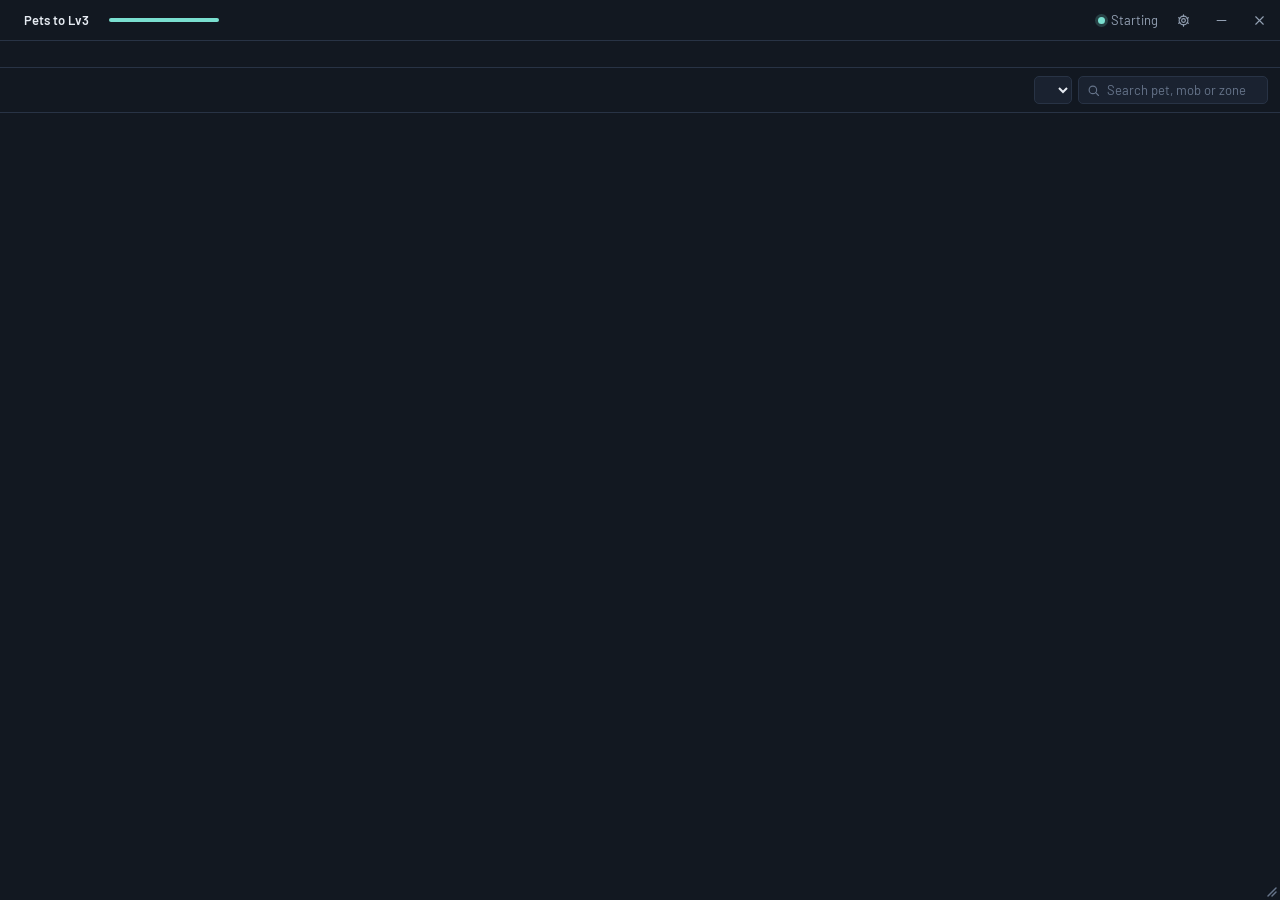
<file: ui/index.html>
<!doctype html>
<html lang="en">
<head>
<meta charset="utf-8">
<title>Aion 2 Pet Overlay</title>
<link rel="stylesheet" href="app.css">
</head>
<body class="overlay">
<div class="app">
  <header class="bar pywebview-drag-region">
    <span class="logo" data-icon="18"></span>
    <h1>Pets to Lv3</h1>
    <div class="overall"><span class="num" id="overall-text"></span><div class="track"><i id="overall-bar"></i></div></div>
    <button class="update" type="button" id="update" hidden></button>
    <div class="status" id="status"><span class="dot"></span><span id="status-text">Starting</span></div>
    <button class="icon-btn" type="button" id="gear" title="Settings" aria-label="Settings" aria-pressed="false">
      <svg class="i" viewBox="0 0 24 24"><circle cx="12" cy="12" r="3"/><circle cx="12" cy="12" r="7"/><path d="M12 2.8v2.4M12 18.8v2.4M4.2 7.5l2.1 1.2M17.7 15.3l2.1 1.2M4.2 16.5l2.1-1.2M17.7 8.7l2.1-1.2"/></svg></button>
    <button class="icon-btn overlay-only" type="button" id="collapse" title="Collapse" aria-label="Collapse">
      <svg class="i" viewBox="0 0 24 24"><path d="M5 12h14"/></svg></button>
    <button class="icon-btn overlay-only" type="button" id="close" title="Close" aria-label="Close">
      <svg class="i" viewBox="0 0 24 24"><path d="M6 6l12 12M18 6L6 18"/></svg></button>
  </header>

  <div class="body" id="body">
    <section class="now" id="now" aria-live="polite"></section>

    <div class="tools" id="tools">
      <div class="chips" id="chips"></div>
      <div class="filters">
        <select id="map-filter" aria-label="Map"></select>
        <label class="search">
          <svg class="i" viewBox="0 0 24 24"><circle cx="11" cy="11" r="6"/><path d="M20 20l-4.5-4.5"/></svg>
          <input type="search" id="q" placeholder="Search pet, mob or zone" aria-label="Search">
        </label>
      </div>
    </div>

    <div class="main" id="main">
      <div class="list" id="list" role="listbox" aria-label="Pets still short of level 3"></div>
      <aside class="map" id="map" hidden></aside>
    </div>

    <section class="settings" id="settings" hidden aria-label="Settings">
      <div class="settings-head"><h2>Settings</h2><button class="btn primary" type="button" id="settings-done">Done</button></div>

      <div class="set-group">
        <h3>Display</h3>
        <div class="segmented" role="radiogroup" aria-label="Display mode">
          <button class="seg-opt" type="button" role="radio" data-mode="overlay">
            <svg viewBox="0 0 34 24" fill="none" stroke="currentColor" stroke-width="1.6"><rect x="1" y="1" width="32" height="22" rx="2" opacity=".45"/><rect x="4" y="4" width="14" height="9" rx="1.5" fill="currentColor" fill-opacity=".25"/></svg>
            <b>Overlay</b><span>Floats on top of the game, no frame. Drag the bar to move it.</span></button>
          <button class="seg-opt" type="button" role="radio" data-mode="window">
            <svg viewBox="0 0 34 24" fill="none" stroke="currentColor" stroke-width="1.6"><rect x="3" y="2" width="28" height="19" rx="2"/><path d="M3 6.5h28"/></svg>
            <b>Window</b><span>A normal window you can minimize and Alt-Tab to, outside the game.</span></button>
        </div>
        <div class="set-row" id="row-opacity">
          <div class="lbl"><b>Overlay opacity</b><span>Lower it to see more of the game behind.</span></div>
          <div style="display:flex;align-items:center;gap:8px"><input type="range" id="set-opacity" min="50" max="100" step="5" aria-label="Overlay opacity"><span class="range-val num" id="opacity-val"></span></div>
        </div>
        <div class="set-row" id="row-ontop">
          <div class="lbl"><b>Keep the window on top</b><span id="ontop-note"></span></div>
          <label class="switch"><input type="checkbox" id="set-ontop" aria-label="Keep the window on top"><i></i></label>
        </div>
      </div>

      <div class="set-group">
        <h3>Soul popup</h3>
        <div class="set-row">
          <div class="lbl"><b>Show a popup for each soul</b><span>Pet name, souls gained and how many are left.</span></div>
          <label class="switch"><input type="checkbox" id="set-toast" aria-label="Show a popup for each soul"><i></i></label>
        </div>
        <div class="set-row" id="row-toast-pos">
          <div class="lbl"><b>Position</b></div>
          <select id="set-toast-pos" aria-label="Popup position"><option value="top">Top of the screen</option><option value="under">Under the overlay</option><option value="custom">Where I put it</option></select>
        </div>
        <div class="set-row" id="row-toast-move">
          <div class="lbl"><b>Place it anywhere</b><span>Shows a sample popup: drag it where you want it, then click Done.</span></div>
          <button class="btn" type="button" id="move-toast">Move the popup</button>
        </div>
        <div class="set-row" id="row-toast-time">
          <div class="lbl"><b>Stays for</b></div>
          <select id="set-toast-time" aria-label="Popup duration"><option value="3">3 seconds</option><option value="5">5 seconds</option><option value="8">8 seconds</option></select>
        </div>
      </div>

      <div class="set-group">
        <h3>Taskbar and tray</h3>
        <div class="set-row">
          <div class="lbl"><b>Show an icon in the system tray</b><span>Click it to bring the app back.</span></div>
          <label class="switch"><input type="checkbox" id="set-tray" aria-label="Show an icon in the system tray"><i></i></label>
        </div>
        <div class="set-row" id="row-close-tray">
          <div class="lbl"><b>Closing keeps it running in the tray</b><span>Souls are still counted while it's hidden. Quit from the tray menu.</span></div>
          <label class="switch"><input type="checkbox" id="set-close-tray" aria-label="Closing keeps it running in the tray"><i></i></label>
        </div>
      </div>

      <div class="set-group">
        <h3>Updates</h3>
        <div class="set-row">
          <div class="lbl"><b>Check for updates</b><span>When it starts and every 3 hours. Shows an Update button when a new version is out.</span></div>
          <label class="switch"><input type="checkbox" id="set-updates" aria-label="Check for updates"><i></i></label>
        </div>
      </div>

      <div class="set-group about">
        <h3>About</h3>
        <span>Aion 2 Pet Overlay <span class="num" id="version"></span></span>
        <span>Pet data and world maps from <span class="link" data-url="https://metabot.gg/en/aion-2/mounts">MetaBot.GG</span>.
          Source on <span class="link" data-url="https://github.com/MartinLVila/aion2-pet-overlay">GitHub</span>.</span>
      </div>
    </section>
  </div>
</div>
<svg class="grip" id="grip" viewBox="0 0 16 16" aria-hidden="true"><path d="M14 6L6 14M14 10l-4 4" stroke="currentColor" stroke-width="1.5" stroke-linecap="round"/></svg>
<script src="common.js"></script>
<script src="app.js"></script>
</body>
</html>
</file>
<file: ui/app.css>
/* Pet overlay UI. Single dark look on purpose: it sits on top of a 3D game and must not glare.
   Layout: title bar, "now farming", filters, pets grouped by map with the clicked mob's spawn map on the
   right; settings swap in for the list. Overlay mode is a borderless window (Windows rounds its corners and
   applies the opacity), window mode a normal framed one whose title bar replaces the overlay's buttons. */
@font-face { font-family: "Barlow"; font-weight: 400; src: url("fonts/Barlow-Regular.ttf") format("truetype"); }
@font-face { font-family: "Barlow"; font-weight: 500; src: url("fonts/Barlow-Medium.ttf") format("truetype"); }
@font-face { font-family: "Barlow"; font-weight: 600; src: url("fonts/Barlow-SemiBold.ttf") format("truetype"); }
@font-face { font-family: "Barlow"; font-weight: 700; src: url("fonts/Barlow-Bold.ttf") format("truetype"); }

:root {
  color-scheme: dark;
  --surface: #121821;
  --raised: #1a2230;
  --line: #283345;
  --text: #e6ebf2;
  --muted: #93a0b3;
  --faint: #66748a;
  --accent: #7adfd0;
  --accent-ink: #0d2a27;
  --warn: #e8a33d;
  --link: #7cc3ee;
  --water: #0b1420;
  --ok: #6cc070;
  /* genus colors as the game shows them */
  --cogni: #5b9cf0;
  --natura: #6cc070;
  --fera: #e8605a;
  --varian: #e6c94a;
  --special: #5fd3e6;
  --dot-edge: #0b0f15;
  --font: "Barlow", "Segoe UI", system-ui, sans-serif;
}
* { box-sizing: border-box; }
html, body { height: 100%; margin: 0; overflow: hidden; }
body { font-family: var(--font); font-size: 13px; color: var(--text); background: var(--surface); user-select: none; }
::selection { background: color-mix(in srgb, var(--accent) 35%, transparent); }
.num { font-variant-numeric: tabular-nums; }
[hidden] { display: none !important; }
svg.i { width: 15px; height: 15px; stroke: currentColor; fill: none; stroke-width: 1.8; stroke-linecap: round; stroke-linejoin: round; flex: none; }
:is(.icon-btn, .btn, .chip, input, select, .row, .seg-opt, .mob-opt):focus-visible { outline: 2px solid var(--accent); outline-offset: 1px; }

.btn { display: inline-flex; align-items: center; gap: 6px; height: 30px; padding: 0 12px; border-radius: 6px;
       border: 1px solid var(--line); background: var(--raised); color: var(--text); font: inherit; font-weight: 600; cursor: pointer; }
.btn:hover { border-color: var(--accent); }
.btn.primary { background: var(--accent); color: var(--accent-ink); border-color: var(--accent); }
.icon-btn { width: 26px; height: 26px; display: grid; place-items: center; border: 0; border-radius: 5px; background: transparent;
            color: var(--muted); cursor: pointer; flex: none; }
.icon-btn:hover, .icon-btn[aria-pressed="true"] { background: var(--raised); color: var(--text); }

/* ---------- frame ---------- */
.app { height: 100%; display: grid; grid-template-rows: auto minmax(0, 1fr); overflow: hidden; background: var(--surface); }
body.collapsed .body { display: none; }
body.collapsed .bar { border-bottom: 0; }

.bar { display: flex; align-items: center; gap: 12px; padding: 7px 8px 7px 12px; border-bottom: 1px solid var(--line); min-width: 0; }
body.overlay .bar { cursor: grab; }
.bar .logo { display: none; }
body.overlay .bar .logo { display: block; }
.bar h1 { font-size: 13px; font-weight: 600; margin: 0; white-space: nowrap; }
.overall { display: flex; align-items: center; gap: 8px; color: var(--muted); min-width: 0; }
.overall span { white-space: nowrap; }
.overall .track { width: 110px; height: 4px; border-radius: 2px; background: var(--line); overflow: hidden; flex: none; }
.overall .track i { display: block; height: 100%; background: var(--accent); }
.update { height: 24px; padding: 0 10px; border-radius: 12px; border: 0; background: var(--accent); color: var(--accent-ink);
          font: inherit; font-weight: 700; cursor: pointer; white-space: nowrap; }
.update.failed { background: var(--warn); }
.status { margin-left: auto; display: flex; align-items: center; gap: 6px; color: var(--muted); white-space: nowrap; min-width: 0; }
.status span:last-child { overflow: hidden; text-overflow: ellipsis; }
.status .dot { width: 7px; height: 7px; border-radius: 50%; background: var(--accent); flex: none;
               box-shadow: 0 0 0 3px color-mix(in srgb, var(--accent) 20%, transparent); }
.status.wait .dot { background: var(--warn); box-shadow: 0 0 0 3px color-mix(in srgb, var(--warn) 20%, transparent); }
.status.off .dot { background: var(--faint); box-shadow: none; }
.status.err { color: var(--warn); }
.status.err .dot { background: var(--warn); box-shadow: none; }
body:not(.overlay) .overlay-only { display: none; }

.grip { position: fixed; right: 2px; bottom: 2px; width: 16px; height: 16px; cursor: nwse-resize; color: var(--faint); display: none; }
body.overlay:not(.collapsed) .grip { display: block; }

.body { display: grid; grid-template-rows: auto auto minmax(0, 1fr); min-height: 0; }
.body.settings-open { grid-template-rows: minmax(0, 1fr); }

/* ---------- now farming ---------- */
.now { padding: 14px 16px 12px; border-bottom: 1px solid var(--line); min-width: 0; }
.now-head { display: flex; align-items: baseline; gap: 12px; }
.now-name { font-size: 22px; font-weight: 600; line-height: 1.15; min-width: 0; text-wrap: balance; }
.now-left { margin-left: auto; font-size: 22px; font-weight: 700; white-space: nowrap; }
.now-left small { font-size: 13px; font-weight: 500; color: var(--muted); margin-left: 4px; }
.now-meta { margin-top: 3px; color: var(--muted); display: flex; flex-wrap: wrap; gap: 4px 10px; align-items: center; }
.now-meta .waste { color: var(--warn); }
.genus-tag { font-weight: 600; }
.now .levels { margin-top: 10px; }
.also { margin-top: 10px; display: flex; flex-wrap: wrap; gap: 4px 18px; color: var(--muted); }
.also b { color: var(--text); font-weight: 500; }
.hint { color: var(--muted); font-size: 14px; }

/* segmented level bar: segments sized 5 : 25 : 75, the game's own thresholds */
.levels { display: grid; grid-template-columns: 5fr 25fr 75fr; gap: 3px; }
.seg { height: 10px; border-radius: 2px; background: var(--line); overflow: hidden; }
.seg i { display: block; height: 100%; background: var(--g, var(--accent)); transition: width .25s ease-out; }
.seg-labels { display: flex; flex-wrap: wrap; gap: 2px 16px; margin-top: 5px; color: var(--faint); font-size: 12px; }
.seg-labels .cur { color: var(--muted); }
.levels.mini { width: 120px; gap: 2px; }
.levels.mini .seg { height: 5px; border-radius: 1px; }

/* ---------- filters ---------- */
.tools { display: flex; flex-wrap: wrap; align-items: center; gap: 6px; padding: 8px 12px; border-bottom: 1px solid var(--line); }
.chips { display: flex; flex-wrap: wrap; gap: 6px; }
.chip { display: inline-flex; align-items: center; gap: 6px; height: 28px; padding: 0 10px; border-radius: 14px;
        border: 1px solid var(--line); background: transparent; color: var(--muted); font: inherit; font-weight: 500; cursor: pointer; }
.chip .sw { width: 8px; height: 8px; border-radius: 50%; background: var(--g); opacity: .45; }
.chip .count { color: var(--faint); }
.chip[aria-pressed="true"] { color: var(--text); border-color: color-mix(in srgb, var(--g) 55%, var(--line)); background: color-mix(in srgb, var(--g) 10%, transparent); }
.chip[aria-pressed="true"] .sw { opacity: 1; }
.chip[aria-pressed="true"] .count { color: var(--muted); }
.chip:hover { color: var(--text); }
.filters { margin-left: auto; display: flex; gap: 6px; min-width: 0; }
select, input[type=search] { height: 28px; border-radius: 5px; border: 1px solid var(--line); background: var(--raised); color: var(--text);
                             font: inherit; padding: 0 8px; min-width: 0; user-select: text; }
.search { position: relative; display: block; min-width: 0; }
.search svg { position: absolute; left: 8px; top: 7px; color: var(--faint); pointer-events: none; }
.search input { padding-left: 28px; width: 190px; max-width: 100%; }
input::placeholder { color: var(--faint); }

/* ---------- list + map ---------- */
.main { display: grid; grid-template-columns: minmax(0, 1fr); min-height: 0; }
.main.with-map { grid-template-columns: minmax(0, 1fr) 380px; }
.list { overflow-y: auto; min-height: 0; padding-bottom: 8px; scrollbar-color: var(--line) transparent; }
.group-head { position: sticky; top: 0; z-index: 1; display: flex; align-items: baseline; gap: 8px; padding: 10px 16px 6px;
              background: var(--surface); font-weight: 600; }
.group-head span { color: var(--muted); font-weight: 400; }
.row { display: grid; grid-template-columns: 10px minmax(110px, 1fr) minmax(150px, 1.6fr) 120px 40px;
       align-items: center; gap: 12px; padding: 6px 16px; cursor: pointer; }
.row:hover { background: color-mix(in srgb, var(--raised) 80%, transparent); }
.row[aria-selected="true"] { background: color-mix(in srgb, var(--accent) 12%, var(--raised)); }
.row .gdot { width: 8px; height: 8px; border-radius: 50%; background: var(--g); }
.row .pet { font-weight: 500; }
.row .mob { display: grid; min-width: 0; color: var(--muted); }
.row :is(.pet, .mob > span) { white-space: nowrap; overflow: hidden; text-overflow: ellipsis; }
.row .zone { color: var(--faint); font-size: 12px; }
.row .mob em { font-style: normal; color: var(--faint); }
.row .left { text-align: right; font-weight: 600; }
.row.flash { animation: flash 1.6s ease-out; }
@keyframes flash { from { background: color-mix(in srgb, var(--accent) 30%, var(--raised)); } }
.with-map .row { grid-template-columns: 10px minmax(100px, 1fr) minmax(120px, 1.3fr) 90px 34px; }
.with-map .levels.mini { width: 90px; }
.empty { padding: 40px 16px; color: var(--muted); text-align: center; display: grid; justify-items: center; gap: 10px; }

.map { border-left: 1px solid var(--line); padding: 12px; display: flex; flex-direction: column; gap: 8px; min-height: 0; min-width: 0; overflow-y: auto; }
.map-head { display: flex; align-items: start; gap: 8px; }
.map-head h2 { font-size: 15px; margin: 0; font-weight: 600; text-wrap: balance; }
.map-head p { margin: 2px 0 0; color: var(--muted); }
.map-head .icon-btn { margin-left: auto; }
.view { position: relative; aspect-ratio: 16 / 9; width: 100%; background: var(--water); border-radius: 6px; overflow: hidden; flex: none; }
.view img { position: absolute; inset: 0; width: 100%; height: 100%; display: block; }
.view .dot { position: absolute; width: 8px; height: 8px; margin: -4px 0 0 -4px; border-radius: 50%; background: var(--g, var(--accent));
             border: 1.5px solid var(--dot-edge); }
.view .note { position: absolute; inset: 0; display: grid; place-items: center; color: var(--muted); text-align: center; padding: 0 20px; }
.map-foot { display: flex; flex-wrap: wrap; gap: 4px 10px; align-items: center; color: var(--muted); }
a, .link { color: var(--link); text-decoration: none; cursor: pointer; display: inline-flex; gap: 4px; align-items: center; }
a:hover, .link:hover { text-decoration: underline; }
.map-foot .link { margin-left: auto; }
.mobs { list-style: none; margin: 4px 0 0; padding: 0; display: grid; gap: 4px; }
.mob-opt { width: 100%; display: grid; gap: 1px; text-align: left; padding: 7px 10px; border-radius: 6px; border: 1px solid var(--line);
           border-left: 3px solid transparent; background: transparent; color: var(--muted); font: inherit; cursor: pointer; }
.mob-opt:hover { background: var(--raised); }
.mob-opt[aria-pressed="true"] { border-left-color: var(--g, var(--accent)); background: var(--raised); }
.mob-opt b { color: var(--text); font-weight: 600; }
.mob-opt em { font-style: normal; color: var(--faint); }
.mob-opt .kisk { color: var(--faint); font-size: 12px; }

/* ---------- settings ---------- */
.settings { overflow-y: auto; min-height: 0; padding: 0 16px 16px; scrollbar-color: var(--line) transparent; }
.settings-head { display: flex; align-items: center; gap: 10px; padding: 12px 0 6px; position: sticky; top: 0; background: var(--surface); z-index: 1; }
.settings-head h2 { margin: 0; font-size: 15px; font-weight: 600; }
.settings-head .btn { margin-left: auto; }
.set-group { padding: 12px 0; border-bottom: 1px solid var(--line); display: grid; gap: 12px; }
.set-group:last-child { border-bottom: 0; }
.set-group h3 { margin: 0; font-size: 13px; font-weight: 600; color: var(--muted); }
.set-row { display: flex; align-items: center; gap: 16px; min-width: 0; }
.set-row .lbl { min-width: 0; }
.set-row .lbl b { display: block; font-weight: 500; }
.set-row .lbl span { color: var(--muted); }
.set-row > :last-child { margin-left: auto; flex: none; }
.set-row.off { opacity: .5; }
.segmented { display: grid; grid-template-columns: 1fr 1fr; gap: 8px; }
.seg-opt { display: grid; grid-template-columns: auto 1fr; gap: 2px 10px; align-items: start; text-align: left; padding: 10px 12px; border-radius: 8px;
           border: 1px solid var(--line); background: transparent; color: var(--text); font: inherit; cursor: pointer; }
.seg-opt svg { grid-row: span 2; width: 34px; height: 24px; margin-top: 2px; color: var(--muted); }
.seg-opt b { font-weight: 600; }
.seg-opt span { color: var(--muted); }
.seg-opt[aria-checked="true"] { border-color: var(--accent); background: color-mix(in srgb, var(--accent) 9%, transparent); }
.seg-opt[aria-checked="true"] svg { color: var(--accent); }
.switch { position: relative; width: 36px; height: 20px; flex: none; }
.switch input { position: absolute; inset: 0; margin: 0; opacity: 0; cursor: pointer; }
.switch i { position: absolute; inset: 0; border-radius: 10px; background: var(--line); transition: background .15s ease-out; pointer-events: none; }
.switch i::after { content: ""; position: absolute; left: 3px; top: 3px; width: 14px; height: 14px; border-radius: 50%; background: var(--muted);
                   transition: transform .15s ease-out, background .15s ease-out; }
.switch input:checked + i { background: var(--accent); }
.switch input:checked + i::after { transform: translateX(16px); background: var(--accent-ink); }
.switch input:focus-visible + i { outline: 2px solid var(--accent); outline-offset: 2px; }
.switch input:disabled { cursor: not-allowed; }
input[type=range] { width: 160px; accent-color: var(--accent); }
.range-val { width: 40px; text-align: right; color: var(--muted); }
.about { color: var(--muted); display: grid; gap: 4px; }

@media (max-width: 760px) {
  .main.with-map { grid-template-columns: minmax(0, 1fr); grid-template-rows: auto minmax(0, 1fr); }
  .map { border-left: 0; border-bottom: 1px solid var(--line); order: -1; overflow: visible; }
  .row, .with-map .row { grid-template-columns: 10px minmax(0, 1fr) minmax(0, 1fr) 40px; }
  .row .levels.mini { display: none; }
  .overall .track { display: none; }
  .filters { margin-left: 0; width: 100%; }
  .filters select { flex: 1; }
  .search { flex: 1.4; }
  .search input { width: 100%; }
  .segmented { grid-template-columns: 1fr; }
}
@media (prefers-reduced-motion: reduce) { * { animation: none !important; transition: none !important; } }
</file>
